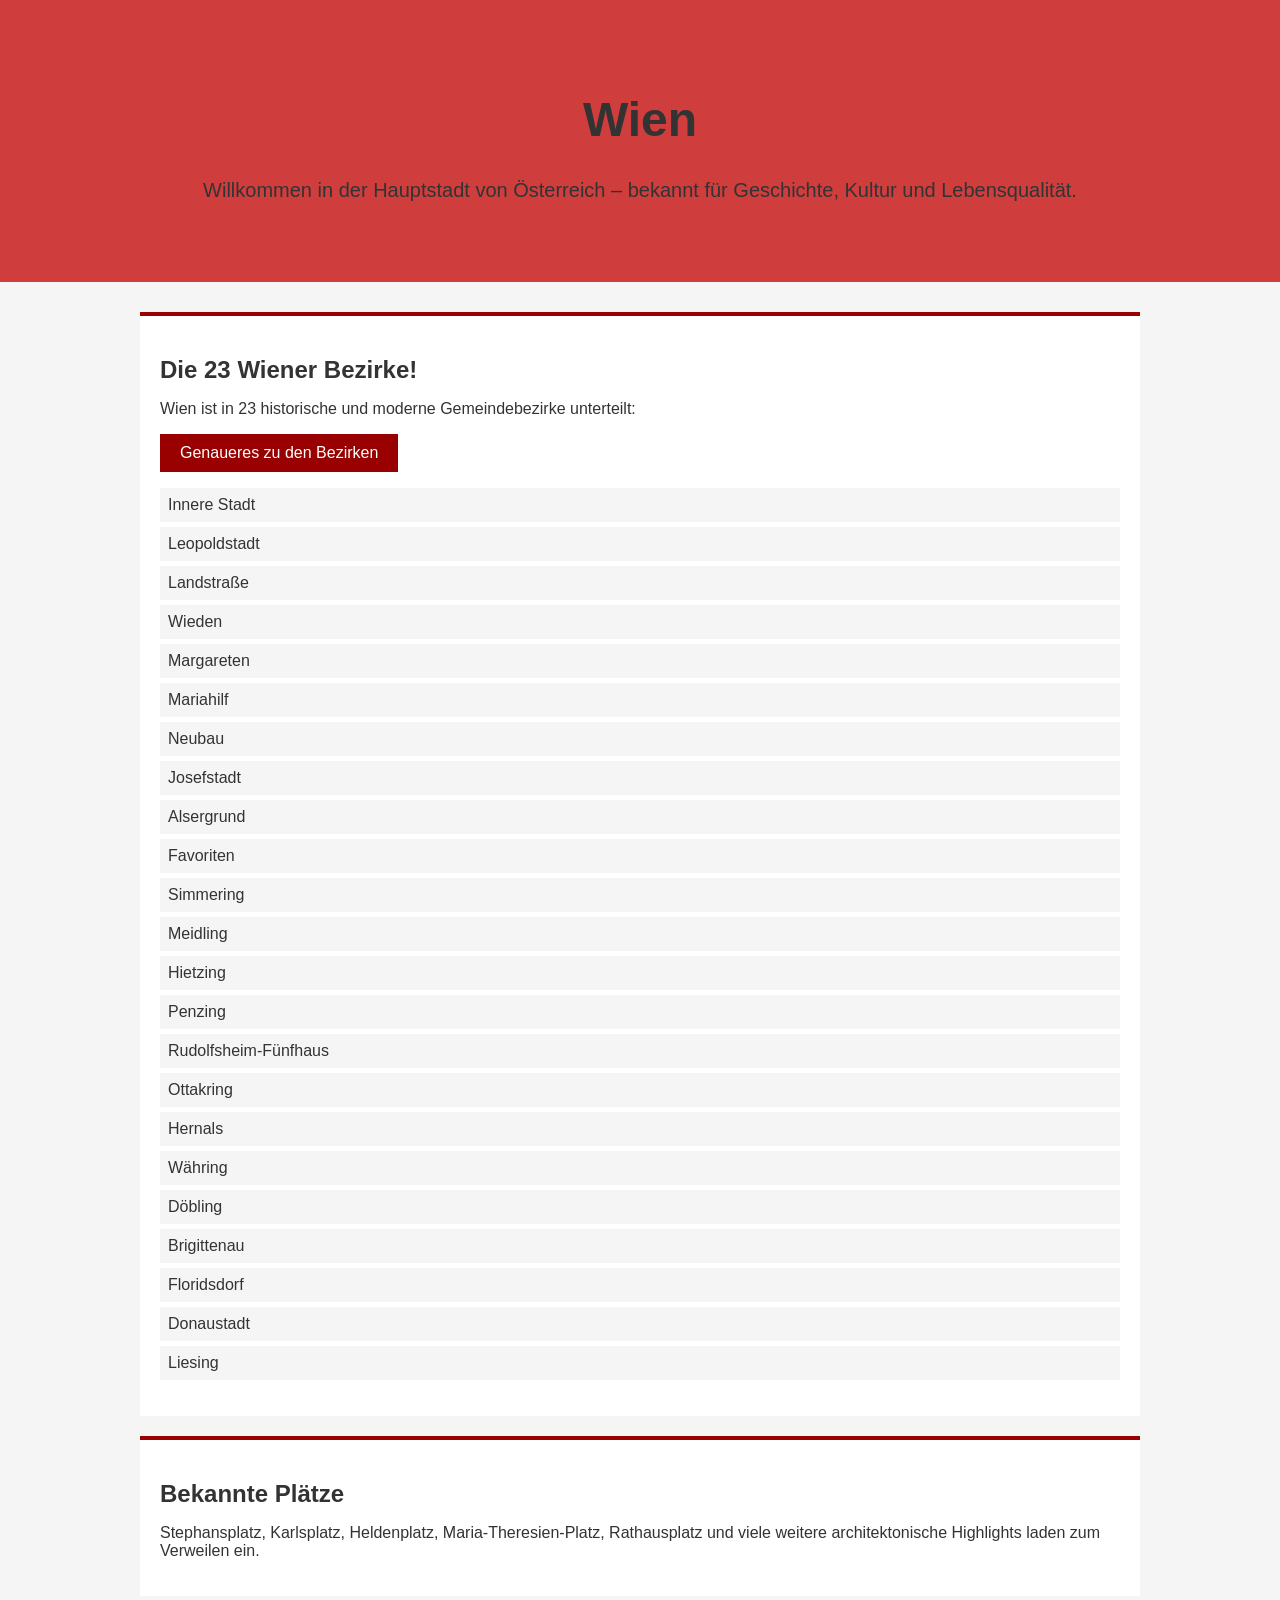
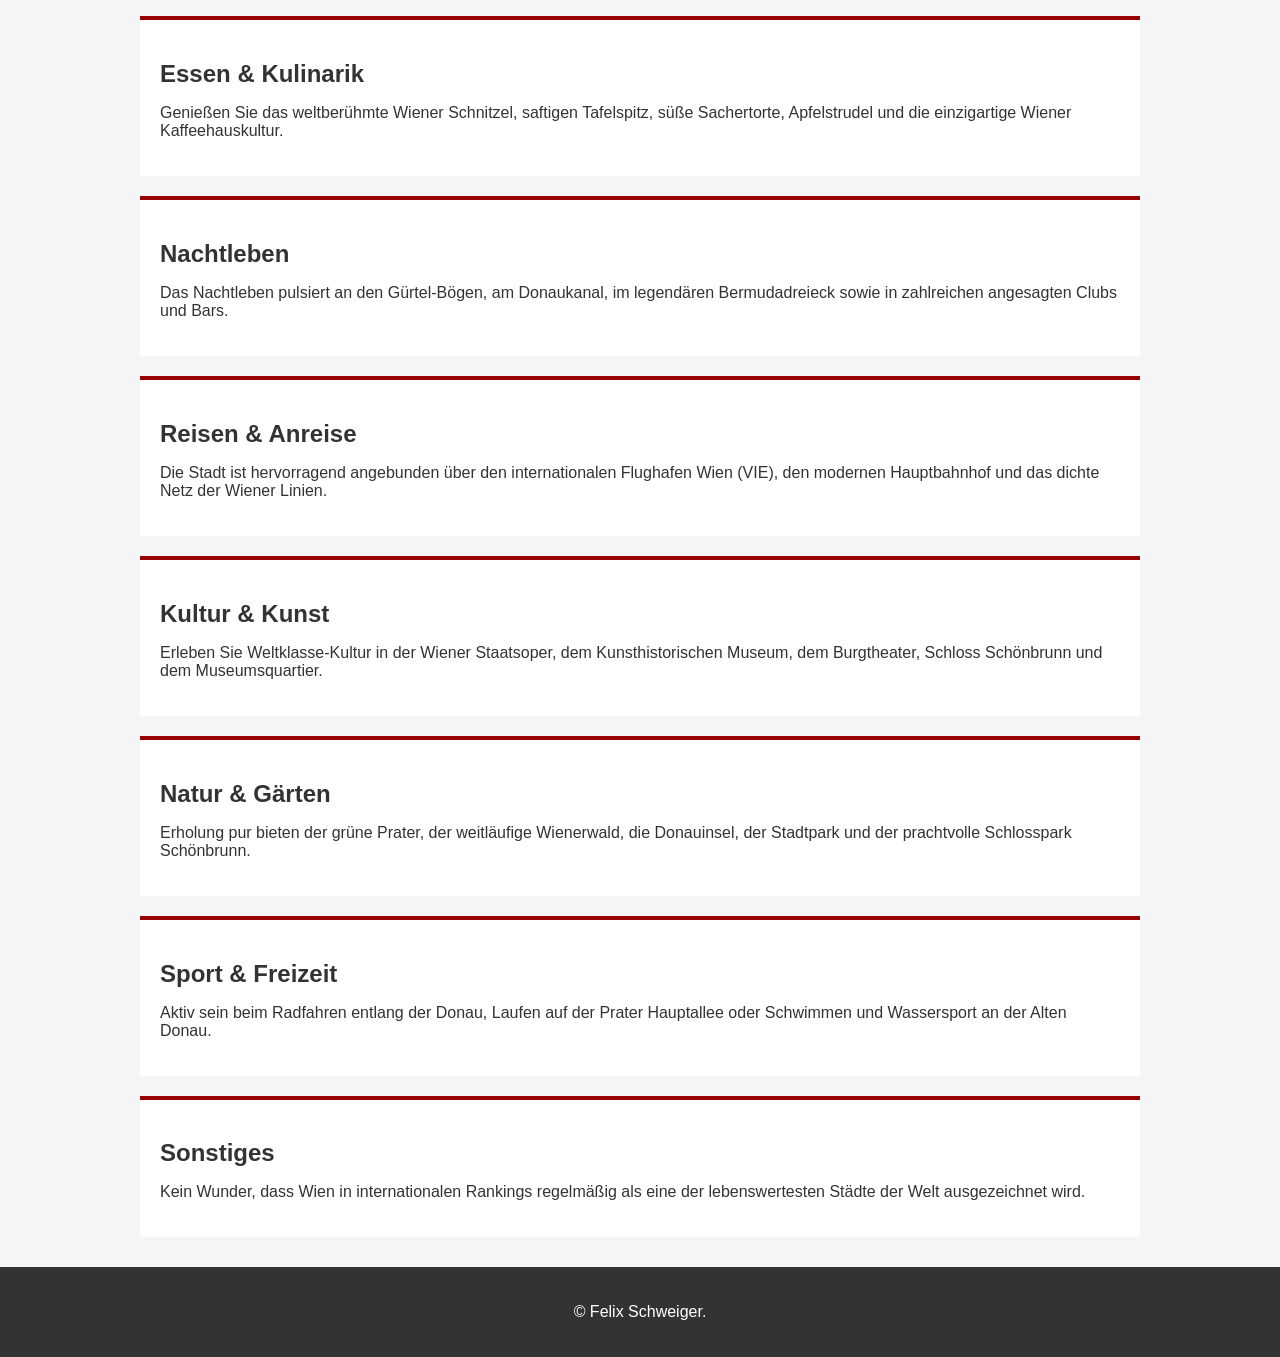
<file: index.html>
<!DOCTYPE html>
<html lang="de">
<head>
    <meta charset="UTF-8">
    <meta name="viewport" content="width=device-width, initial-scale=1.0">
    <title>Wien – Die Bundeshauptstadt</title>
    <link rel="stylesheet" href="Index.css">
</head>
<body>

    <header class="hero">
        <h1>Wien</h1>
        <p class="subtitle">Willkommen in der Hauptstadt von Österreich – bekannt für Geschichte, Kultur und Lebensqualität.</p>
    </header>

    <main class="container">

        
        <section id="bezirke" class="card">
            <h2>Die 23 Wiener Bezirke!</h2>
            <p>Wien ist in 23 historische und moderne Gemeindebezirke unterteilt:</p>
            <a href="../Bezirke/bezirke.html" target="_blank" class="btn"> Genaueres zu den Bezirken</a>

            <ul class="bezirke-liste">
                <li>Innere Stadt</li>
                <li>Leopoldstadt</li>
                <li>Landstraße</li>
                <li>Wieden</li>
                <li>Margareten</li>
                <li>Mariahilf</li>
                <li>Neubau</li>
                <li>Josefstadt</li>
                <li>Alsergrund</li>
                <li>Favoriten</li>
                <li>Simmering</li>
                <li>Meidling</li>
                <li>Hietzing</li>
                <li>Penzing</li>
                <li>Rudolfsheim-Fünfhaus</li>
                <li>Ottakring</li>
                <li>Hernals</li>
                <li>Währing</li>
                <li>Döbling</li>
                <li>Brigittenau</li>
                <li>Floridsdorf</li>
                <li>Donaustadt</li>
                <li>Liesing</li>
            </ul>
        </section>

        
        <section id="plaetze" class="card">
            <h2>Bekannte Plätze</h2>
            <p>Stephansplatz, Karlsplatz, Heldenplatz, Maria-Theresien-Platz, Rathausplatz und viele weitere architektonische Highlights laden zum Verweilen ein.</p>
        </section>

       
        <section id="essen" class="card">
            <h2>Essen & Kulinarik</h2>
            <p>Genießen Sie das weltberühmte Wiener Schnitzel, saftigen Tafelspitz, süße Sachertorte, Apfelstrudel und die einzigartige Wiener Kaffeehauskultur.</p>
        </section>

       
        <section id="nachtleben" class="card">
            <h2>Nachtleben</h2>
            <p>Das Nachtleben pulsiert an den Gürtel-Bögen, am Donaukanal, im legendären Bermudadreieck sowie in zahlreichen angesagten Clubs und Bars.</p>
        </section>

       
        <section id="reisen" class="card">
            <h2>Reisen & Anreise</h2>
            <p>Die Stadt ist hervorragend angebunden über den internationalen Flughafen Wien (VIE), den modernen Hauptbahnhof und das dichte Netz der Wiener Linien.</p>
        </section>

        
        <section id="kultur" class="card">
            <h2>Kultur & Kunst</h2>
            <p>Erleben Sie Weltklasse-Kultur in der Wiener Staatsoper, dem Kunsthistorischen Museum, dem Burgtheater, Schloss Schönbrunn und dem Museumsquartier.</p>
        </section>

        
        <section id="natur" class="card">
            <h2>Natur & Gärten</h2>
            <p>Erholung pur bieten der grüne Prater, der weitläufige Wienerwald, die Donauinsel, der Stadtpark und der prachtvolle Schlosspark Schönbrunn.</p>
        </section>

       
        <section id="sport" class="card">
            <h2>Sport & Freizeit</h2>
            <p>Aktiv sein beim Radfahren entlang der Donau, Laufen auf der Prater Hauptallee oder Schwimmen und Wassersport an der Alten Donau.</p>
        </section>

       
        <section id="sonstiges" class="card">
            <h2>Sonstiges</h2>
            <p>Kein Wunder, dass Wien in internationalen Rankings regelmäßig als eine der lebenswertesten Städte der Welt ausgezeichnet wird.</p>
        </section>

    </main>

    <footer>
        <p>&copy Felix Schweiger.</p>
    </footer>

</body>
</html>
</file>
<file: Index.css>
body {
    font-family: Arial, sans-serif;
    background-color: #f5f5f5;
    color: #333333;
    margin: 0;
}

.hero {
    background-color: rgb(207, 61, 61);
    text-align: center;
    padding: 60px 20px;
}

.hero h1 {
    font-size: 48px;
}

.hero .subtitle {
    font-size: 20px;
}

.container {
    max-width: 1000px;
    margin: 30px auto;
    padding: 0 20px;
}

.card {
    background-color: white;
    padding: 20px;
    margin-bottom: 20px;
    border-top: 4px solid #990000;
}

.card h2 {
    margin-bottom: 10px;
}

.bezirke-liste {
    list-style: none;
    padding: 0;
}

.bezirke-liste li {
    background-color: #f5f5f5;
    padding: 8px;
    margin-bottom: 5px;
}

.btn {
    display: inline-block;
    padding: 10px 20px;
    background-color: #990000;
    color: white;
    text-decoration: none;
}

footer {
    background-color: #333333;
    color: white;
    text-align: center;
    padding: 20px;
}

#btn{
    border: 1px solid black;
    background-color: #990000;
    color: white;

}
</file>
